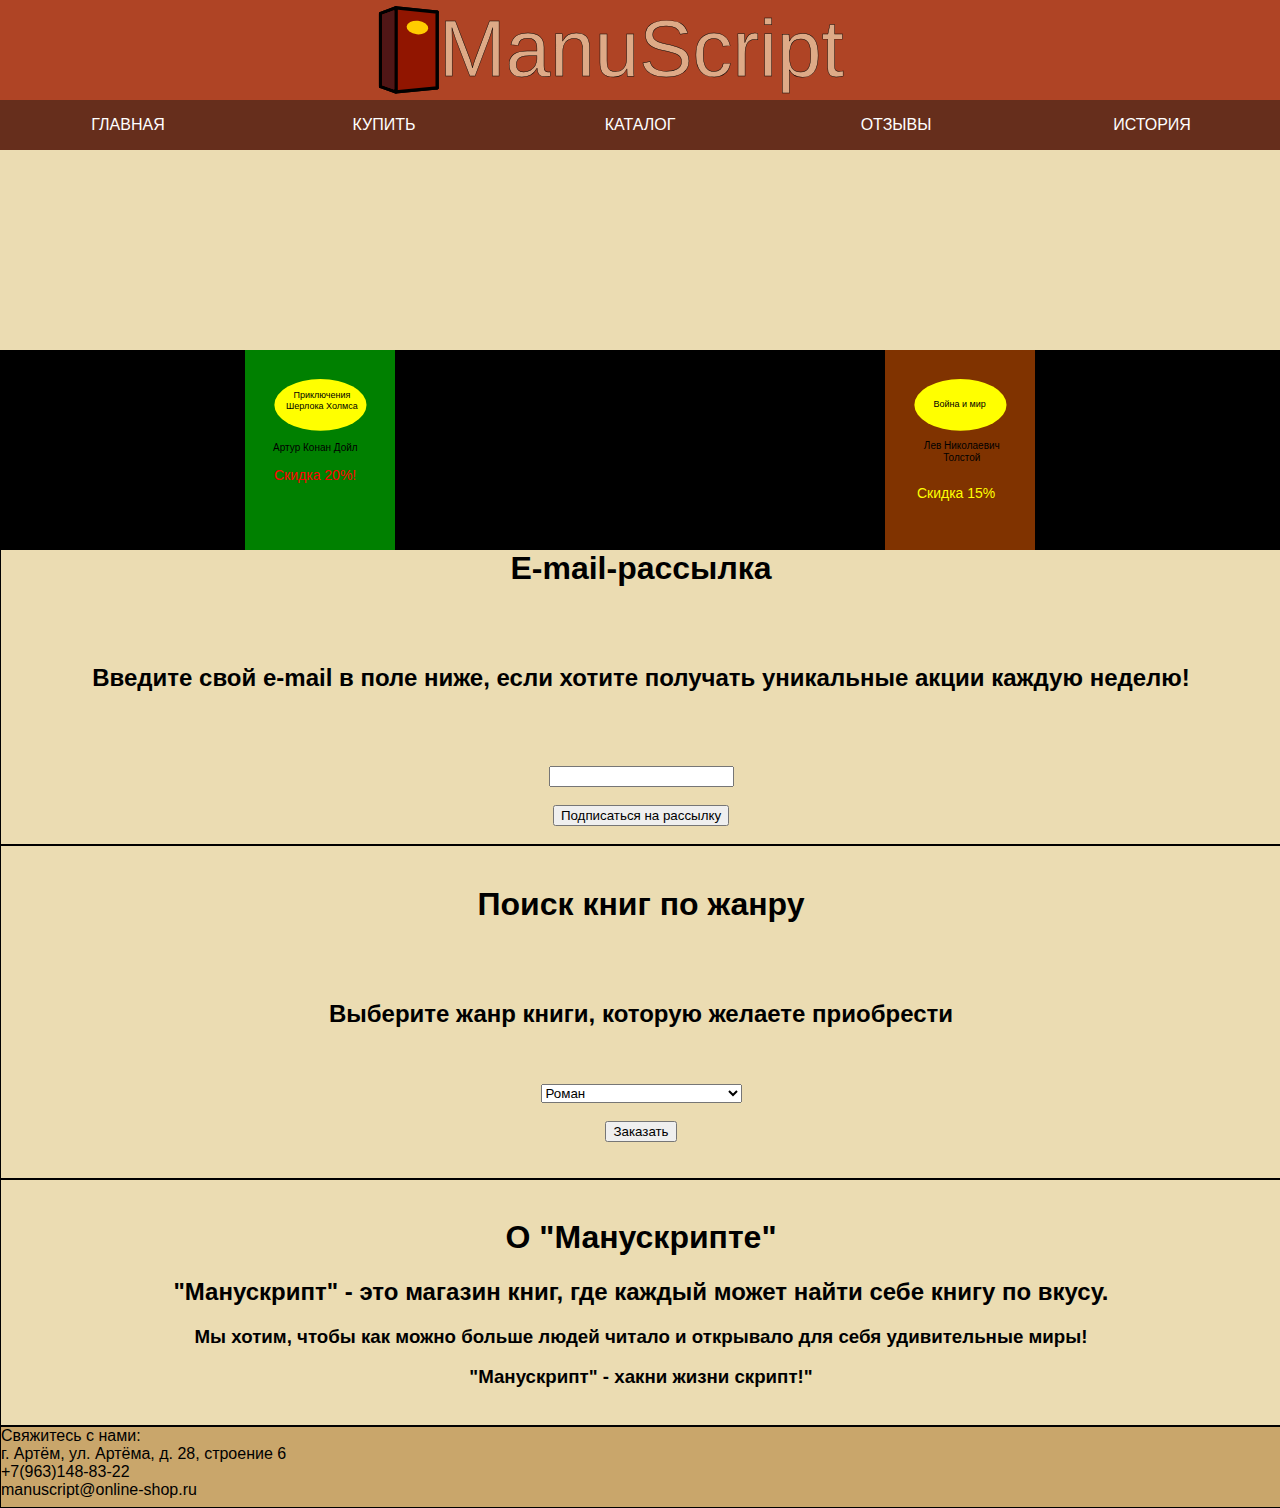
<file: index.html>
<!DOCTYPE html>
<html>
<head>
<title> Manuscript - магазин книг на любого читателя </title>
</head>
<link rel = "stylesheet" href = "style.css">
<body>
<header> <img src = "image/manuscript.svg" style = "width: 537px; height = 100px;"> </header>
<nav>
<a href = "index.html"> <p> ГЛАВНАЯ </p> </a>
<a href = "#"> <p> КУПИТЬ </p> </a>
<a href = "#"> <p> КАТАЛОГ </p> </a>
<a href = "#"> <p> ОТЗЫВЫ </p> </a>
<a href = "#"> <p> ИСТОРИЯ </p> </a>
</nav>
<div class = "container">
   <img class = "slider" src = "image/slider1.svg">
   <img class = "slider" src = "image/slider2.svg">
   <img class = "slider" src = "image/slider3.svg">
   <img class = "slider" src = "image/slider4.svg">
</div>
  <div class = "discount"> <img src = "image/discount1.svg"> </div>
  <div class = "discount"> <img src = "image/discount2.svg"> </div>
<div class = "email">
  <br> 
  <br>
  <h1> E-mail-рассылка </h1>
  <br>
  <br>
  <h2> Введите свой e-mail в поле ниже, если хотите получать уникальные акции каждую неделю! </h2> </font>
  <br>
  <br>
  <br>
  <form>
   <input type = "text" id = "email"> <br> <br>
   <button> Подписаться на рассылку </button>
  </form>
  <br>
</div>
<div class = "lookfor">
  <br>
  <h1> Поиск книг по жанру </h1>
  <br>
  <br>
  <h2> Выберите жанр книги, которую желаете приобрести </h2>
  <br>
  <br>
  <select size = "1">
   <option selected value = "1"> Роман </option>
   <option value = "2"> Детектив </option>
   <option value = "3"> Криминальное чтиво </option>
   <option value = "4"> Книги по программированию </option>
   <option value = "5"> Детские книги </option>
   <option value = "6"> Другие </option>
  </select>
  <br>
  <br>
  <form action = "zakaz.html">
  <input type = "submit" value = "Заказать">
  </form>
  <br>
  <br>
</div>
<div class = "about">
 <br>
 <h1> О "Манускрипте" </h1>
 <h2> "Манускрипт" - это магазин книг, где каждый может найти себе книгу по вкусу. </h2>
 <h3> Мы хотим, чтобы как можно больше людей читало и открывало для себя удивительные миры! </h3>
 <h3> "Манускрипт" - хакни жизни скрипт!" </h3>
 <br>
</div>
<footer>
 Свяжитесь с нами: <br>
 г. Артём, ул. Артёма, д. 28, строение 6 <br>
 +7(963)148-83-22 <br>
 manuscript@online-shop.ru
 </footer>
</body>
</html>
</file>
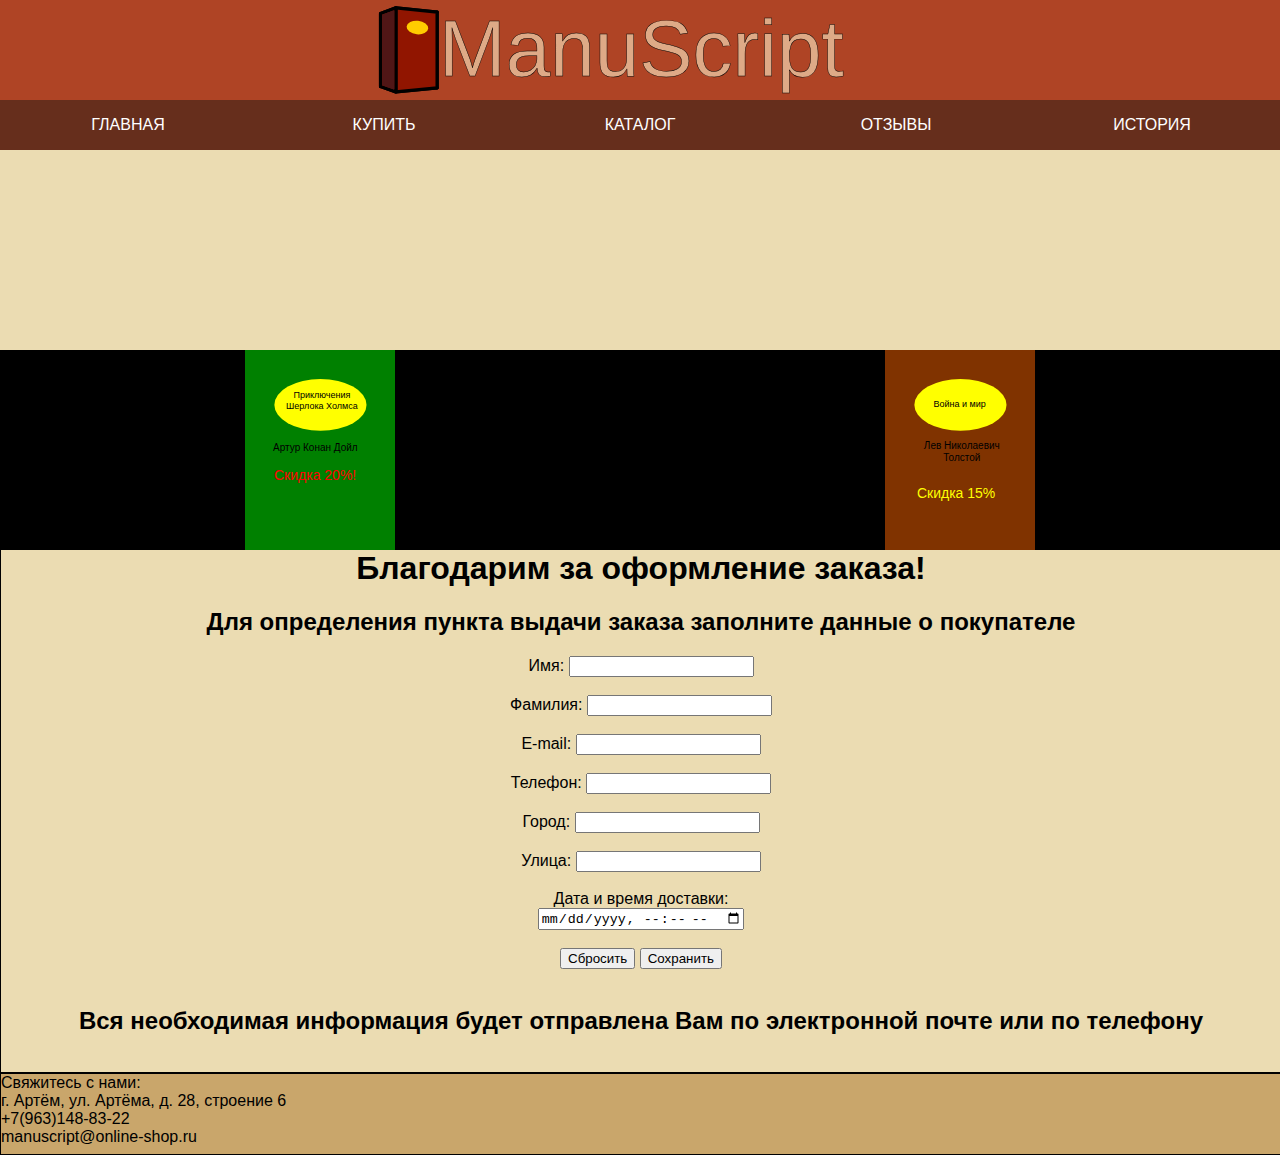
<file: zakaz.html>
<!DOCTYPE html>
<html>
 <head>
  <title> Оформление заказа </title>
 </head>
 <link rel = "stylesheet" href = "style.css">
 <body>
  <header> <img src = "image/manuscript.svg" style = "width: 537px; height = 100px;"> </header>
<nav>
<a href = "index.html"> <p> ГЛАВНАЯ </p> </a>
<a href = "#"> <p> КУПИТЬ </p> </a>
<a href = "#"> <p> КАТАЛОГ </p> </a>
<a href = "#"> <p> ОТЗЫВЫ </p> </a>
<a href = "#"> <p> ИСТОРИЯ </p> </a>
</nav>
  <div class = "container">
   <img class = "slider" src = "image/slider1.svg">
   <img class = "slider" src = "image/slider2.svg">
   <img class = "slider" src = "image/slider3.svg">
   <img class = "slider" src = "image/slider4.svg">
  </div>
  <div class = "discount"> <img src = "image/discount1.svg"> </div>
  <div class = "discount"> <img src = "image/discount2.svg"> </div>
  <div class = "buy">
   <h1> Благодарим за оформление заказа! </h1> 
   <h2> Для определения пункта выдачи заказа заполните данные о покупателе </h2>
   <form>
    <label for = "name">  Имя: </label>
    <input type = "text" id = "name"> <br> <br>
    <label for = "surname"> Фамилия: </label>
    <input type = "text" id = "surname"> <br> <br>
    <label for = "email"> E-mail: </label>
    <input type = "text" id = "email"> <br> <br>
    <label for = "phone"> Телефон: </label>
    <input type = "text" id = "phone"> <br> <br>
    <label for = "city"> Город: </label>
    <input type = "text" id = "company"> <br> <br>
    <label for = "address"> Улица: </label>
    <input type = "text" id = "company"> <br> <br>
    <label for = "time"> Дата и время доставки: <br> </label>
    <input type = "datetime-local" id = "time"> <br> <br>
    <input type = "reset" value = "Сбросить">
    <input type = "submit" value = "Сохранить">
   </form>
   <br>
   <h2> Вся необходимая информация будет отправлена Вам по электронной почте или по телефону </h2>
   <br>
  </div>
 <footer>
  Свяжитесь с нами: <br>
  г. Артём, ул. Артёма, д. 28, строение 6 <br>
  +7(963)148-83-22 <br>
  manuscript@online-shop.ru
 </footer>
 </body>
</file>
<file: style.css>
body {
margin: 0;
font-family: Arial, Times New Roman;
font-size: 16px;
}

header {
text-align: center;
background: #af4425;
height: 100px;
width: 100%;
}

nav {
background: #662E1C;
color: white;
width: 100%;
height: 50px;
}
nav > a {
  color: white;
  height: 50px;
  width: 20%;
  text-decoration: none;
  float: left;
  text-align: center;
  font-size: 10;
}
nav a:hover {
  background: #773F2D;
  color: black;
}
nav a:visited{
  color: white;
}

footer {
  border: 1px solid;
  background: #C9A66B;
  height: 80px;
  width: 100%;
}

.discount{
  color: white;
  background: black;
  height: 200px;
  width: 50%;
  float: left;
  text-align: center;
}

.discount img{
  width: 150px;
  height: 200px;
}

.container{
  text-align: center;
  background: #EBDCB2;
  width: 100%;
  height: 200px;
}

.slider{
	animation:round 16s infinite;
	opacity:0;
	width: 25%;
	float: left;
	height: 200px;
	text-align: center;
}

@keyframes round {
25%{opacity:1}
40%{opacity:0}
}

img:nth-child(1){animation-delay:0;}
img:nth-child(2){animation-delay:4s;}
img:nth-child(3){animation-delay:8s;}
img:nth-child(4){animation-delay:12s;}

.about {
  border: 1px solid;
  background: #EBDCB2;
  width: 100%;
  text-align: center;
}

.lookfor {
  border: 1px solid;
  background: #EBDCB2;
  width: 100%;
  text-align: center;
}

.form {
  border: 1px solid;
  background: #EBDCB2;
  width: 100%;
  text-align: center;
}

.email {
  border: 1px solid;
  background: #EBDCB2;
  width: 100%;
  text-align: center;
}

.buy {
  background: #EBDCB2;
  text-align: center;
  width: 100%;
  border: 1px solid;
}
</file>
